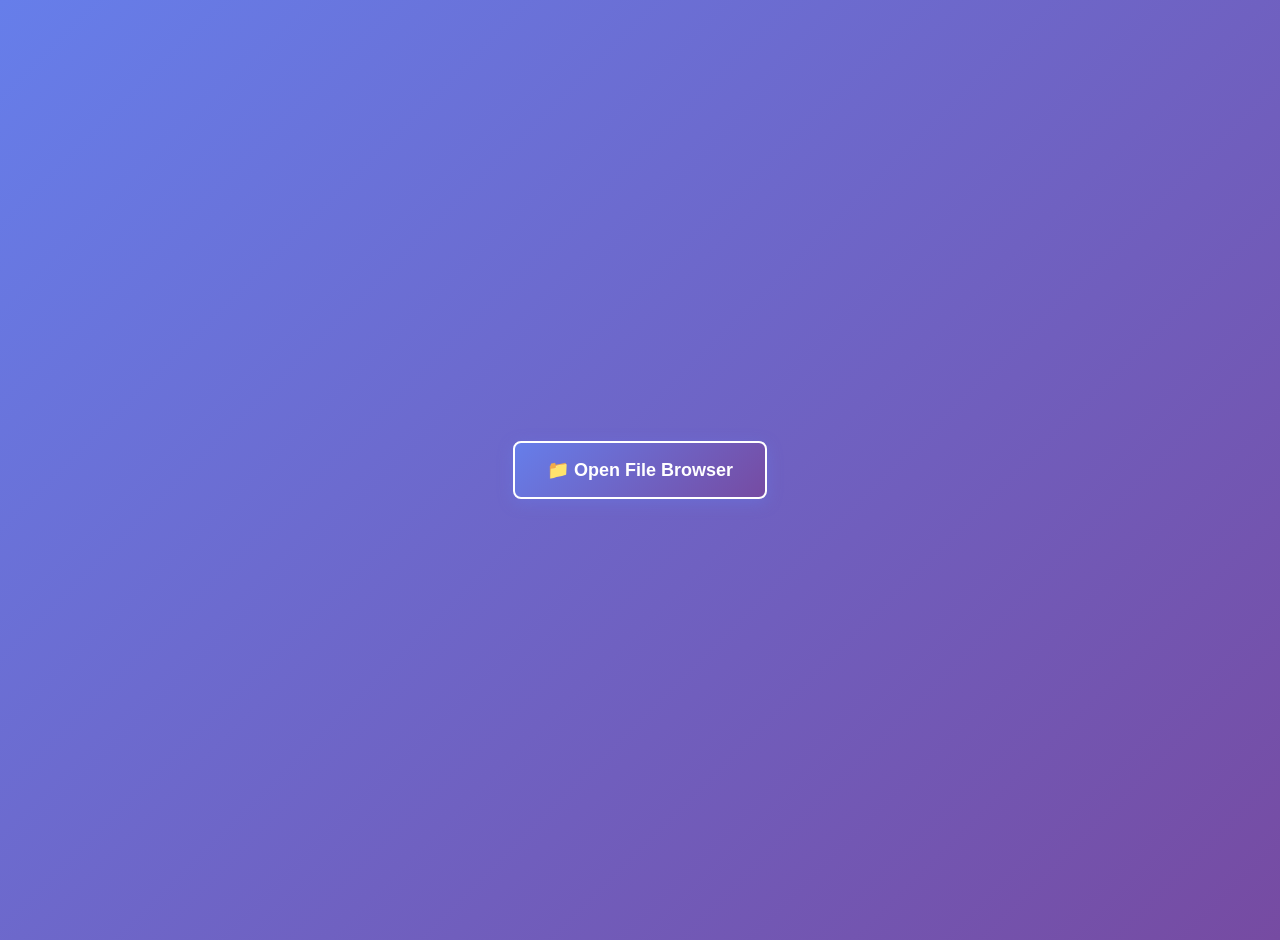
<file: wwwroot/index.html>
﻿<!DOCTYPE html>
<html lang="en">
<head>
    <meta charset="utf-8" />
    <meta name="viewport" content="width=device-width, initial-scale=1.0" />
    <title>File Browser</title>
    <link rel="stylesheet" href="styles.css" />
</head>
<body>
    <div class="trigger-container">
        <button id="openBrowserBtn" class="trigger-btn">📁 Open File Browser</button>
    </div>

    <div id="fileBrowserModal" class="modal hidden">
        <div class="modal-content">
            <div class="modal-header">
                <h2>File Browser</h2>
                <button id="closeModal" class="close-btn">&times;</button>
            </div>

            <div class="modal-body">
                <div class="sidebar">
                    <div class="navigation-section">
                        <div class="breadcrumb" id="breadcrumb"></div>
                    </div>

                    <div class="search-section">
                        <input type="text" id="searchInput" placeholder="Search files..." />
                        <button id="searchBtn" class="action-btn">Search</button>
                        <button id="clearSearchBtn" class="action-btn secondary">Clear</button>
                    </div>

                    <div class="upload-section">
                        <input type="file" id="fileInput" multiple style="display: none;" />
                        <button id="uploadBtn" class="action-btn">📤 Upload</button>
                        <button id="newFolderBtn" class="action-btn">📁 New Folder</button>
                    </div>

                    <div class="stats-section">
                        <div class="stat">
                            <span class="stat-label">Files:</span>
                            <span class="stat-value" id="fileCount">0</span>
                        </div>
                        <div class="stat">
                            <span class="stat-label">Folders:</span>
                            <span class="stat-value" id="folderCount">0</span>
                        </div>
                        <div class="stat">
                            <span class="stat-label">Total Size:</span>
                            <span class="stat-value" id="totalSize">0 B</span>
                        </div>
                    </div>
                </div>

                <div class="content-area">
                    <div id="folderContainer" class="items-container">
                        <!-- Folders will be rendered here -->
                    </div>

                    <div id="fileContainer" class="items-container">
                        <!-- Files will be rendered here -->
                    </div>

                    <div id="searchResults" class="items-container hidden">
                        <!-- Search results will be rendered here -->
                    </div>

                    <div id="loadingIndicator" class="loading-indicator hidden">Loading...</div>
                    <div id="errorMessage" class="error-message hidden"></div>
                </div>
            </div>
        </div>
    </div>

    <script src="app.js"></script>
</body>
</html>
</file>
<file: wwwroot/styles.css>
* {
    box-sizing: border-box;
}

body {
    margin: 0;
    padding: 20px;
    font-family: -apple-system, BlinkMacSystemFont, 'Segoe UI', 'Roboto', 'Oxygen', 'Ubuntu', 'Cantarell', sans-serif;
    background: linear-gradient(135deg, #667eea 0%, #764ba2 100%);
    min-height: 100vh;
}

.trigger-container {
    display: flex;
    justify-content: center;
    align-items: center;
    min-height: 100vh;
}

.trigger-btn {
    padding: 16px 32px;
    font-size: 18px;
    font-weight: 600;
    color: white;
    background: linear-gradient(135deg, #667eea 0%, #764ba2 100%);
    border: 2px solid white;
    border-radius: 8px;
    cursor: pointer;
    transition: all 0.3s ease;
    box-shadow: 0 4px 15px rgba(102, 126, 234, 0.4);
}

.trigger-btn:hover {
    transform: translateY(-2px);
    box-shadow: 0 6px 20px rgba(102, 126, 234, 0.6);
}

.trigger-btn:active {
    transform: translateY(0);
}

/* Modal Styles */
.modal {
    position: fixed;
    top: 0;
    left: 0;
    width: 100%;
    height: 100%;
    background: rgba(0, 0, 0, 0.5);
    display: flex;
    align-items: center;
    justify-content: center;
    z-index: 1000;
    animation: fadeIn 0.3s ease;
}

.modal.hidden {
    display: none;
}

@keyframes fadeIn {
    from {
        opacity: 0;
    }
    to {
        opacity: 1;
    }
}

.modal-content {
    background: white;
    border-radius: 12px;
    box-shadow: 0 10px 40px rgba(0, 0, 0, 0.3);
    width: 90%;
    height: 90vh;
    max-width: 1400px;
    display: flex;
    flex-direction: column;
    animation: slideUp 0.3s ease;
}

@keyframes slideUp {
    from {
        transform: translateY(30px);
        opacity: 0;
    }
    to {
        transform: translateY(0);
        opacity: 1;
    }
}

.modal-header {
    padding: 20px;
    border-bottom: 1px solid #e0e0e0;
    display: flex;
    justify-content: space-between;
    align-items: center;
}

.modal-header h2 {
    margin: 0;
    color: #333;
    font-size: 24px;
}

.close-btn {
    background: none;
    border: none;
    font-size: 28px;
    cursor: pointer;
    color: #666;
    padding: 0;
    width: 40px;
    height: 40px;
    display: flex;
    align-items: center;
    justify-content: center;
    border-radius: 4px;
    transition: all 0.2s ease;
}

.close-btn:hover {
    background: #f0f0f0;
    color: #333;
}

.modal-body {
    display: flex;
    flex: 1;
    overflow: hidden;
}

.sidebar {
    width: 280px;
    border-right: 1px solid #e0e0e0;
    padding: 20px;
    overflow-y: auto;
    background: #f9f9f9;
}

.content-area {
    flex: 1;
    padding: 20px;
    overflow-y: auto;
    position: relative;
}

/* Sections */
.search-section,
.upload-section,
.navigation-section,
.stats-section {
    margin-bottom: 20px;
}

.search-section {
    padding-bottom: 20px;
    border-bottom: 1px solid #e0e0e0;
}

#searchInput {
    width: 100%;
    padding: 10px;
    border: 1px solid #ddd;
    border-radius: 4px;
    font-size: 14px;
    margin-bottom: 10px;
    transition: border-color 0.2s ease;
}

#searchInput:focus {
    outline: none;
    border-color: #667eea;
    box-shadow: 0 0 0 3px rgba(102, 126, 234, 0.1);
}

.action-btn {
    width: 100%;
    padding: 10px;
    margin-bottom: 8px;
    border: 1px solid #ddd;
    border-radius: 4px;
    background: white;
    cursor: pointer;
    font-size: 14px;
    font-weight: 500;
    transition: all 0.2s ease;
    color: #333;
}

.action-btn:hover {
    background: #f0f0f0;
    border-color: #667eea;
    color: #667eea;
}

.action-btn.secondary {
    background: #f5f5f5;
    border-color: #ddd;
}

.action-btn.secondary:hover {
    background: #e0e0e0;
}

/* Breadcrumb */
.breadcrumb {
    margin-bottom: 15px;
    padding: 10px;
    background: white;
    border-radius: 4px;
    border: 1px solid #ddd;
    font-size: 13px;
    word-break: break-all;
    min-height: 20px;
    color: #666;
}

.breadcrumb-item {
    display: inline;
    cursor: pointer;
    color: #667eea;
    margin: 0 4px;
}

.breadcrumb-item:hover {
    text-decoration: underline;
}

.breadcrumb-separator {
    margin: 0 4px;
    color: #999;
}

/* Stats */
.stat {
    display: flex;
    justify-content: space-between;
    align-items: center;
    padding: 8px 0;
    font-size: 13px;
    color: #666;
    border-bottom: 1px solid #e0e0e0;
}

.stat:last-child {
    border-bottom: none;
}

.stat-label {
    font-weight: 500;
}

.stat-value {
    color: #667eea;
    font-weight: 600;
}

/* Items Container */
.items-container {
    display: grid;
    grid-template-columns: repeat(auto-fill, minmax(150px, 1fr));
    gap: 15px;
    animation: fadeIn 0.3s ease;
}

.items-container.hidden {
    display: none;
}

.item {
    padding: 15px;
    border: 1px solid #ddd;
    border-radius: 8px;
    background: white;
    cursor: pointer;
    transition: all 0.2s ease;
    position: relative;
}

.item:hover {
    border-color: #667eea;
    box-shadow: 0 4px 12px rgba(102, 126, 234, 0.15);
    transform: translateY(-2px);
}

.item-icon {
    font-size: 32px;
    margin-bottom: 10px;
}

.item-name {
    font-size: 13px;
    font-weight: 500;
    word-break: break-word;
    color: #333;
    margin-bottom: 8px;
    max-height: 40px;
    overflow: hidden;
    text-overflow: ellipsis;
}

.item-details {
    font-size: 12px;
    color: #999;
    margin-bottom: 8px;
}

.item-actions {
    display: flex;
    gap: 4px;
    opacity: 0;
    transition: opacity 0.2s ease;
}

.item:hover .item-actions {
    opacity: 1;
}

.item-action-btn {
    background: white;
    border: 1px solid #ddd;
    padding: 4px 8px;
    border-radius: 3px;
    cursor: pointer;
    font-size: 12px;
    transition: all 0.2s ease;
    flex: 1;
    text-align: center;
}

.item-action-btn:hover {
    background: #667eea;
    color: white;
    border-color: #667eea;
}

.item-action-btn.delete {
    color: #e74c3c;
    border-color: #e74c3c;
}

.item-action-btn.delete:hover {
    background: #e74c3c;
    color: white;
}

/* Loading & Error */
.loading-indicator {
    text-align: center;
    padding: 40px;
    color: #667eea;
    font-weight: 500;
}

.loading-indicator.hidden {
    display: none;
}

.error-message {
    padding: 15px;
    background: #fee;
    border: 1px solid #fcc;
    border-radius: 4px;
    color: #c00;
    margin-bottom: 15px;
    animation: fadeIn 0.3s ease;
}

.error-message.hidden {
    display: none;
}

/* Responsive */
@media (max-width: 768px) {
    .modal-content {
        height: 95vh;
        width: 95%;
    }

    .modal-body {
        flex-direction: column;
    }

    .sidebar {
        width: 100%;
        border-right: none;
        border-bottom: 1px solid #e0e0e0;
        max-height: 200px;
        overflow-y: auto;
    }

    .items-container {
        grid-template-columns: repeat(auto-fill, minmax(120px, 1fr));
    }

    .modal-header h2 {
        font-size: 18px;
    }

    .action-btn {
        padding: 8px;
        font-size: 12px;
    }
}

@media (max-width: 480px) {
    .trigger-container {
        padding: 10px;
    }

    .trigger-btn {
        width: 100%;
    }

    .items-container {
        grid-template-columns: repeat(auto-fill, minmax(100px, 1fr));
        gap: 10px;
    }

    .item {
        padding: 10px;
    }

    .item-icon {
        font-size: 24px;
    }
}
</file>
